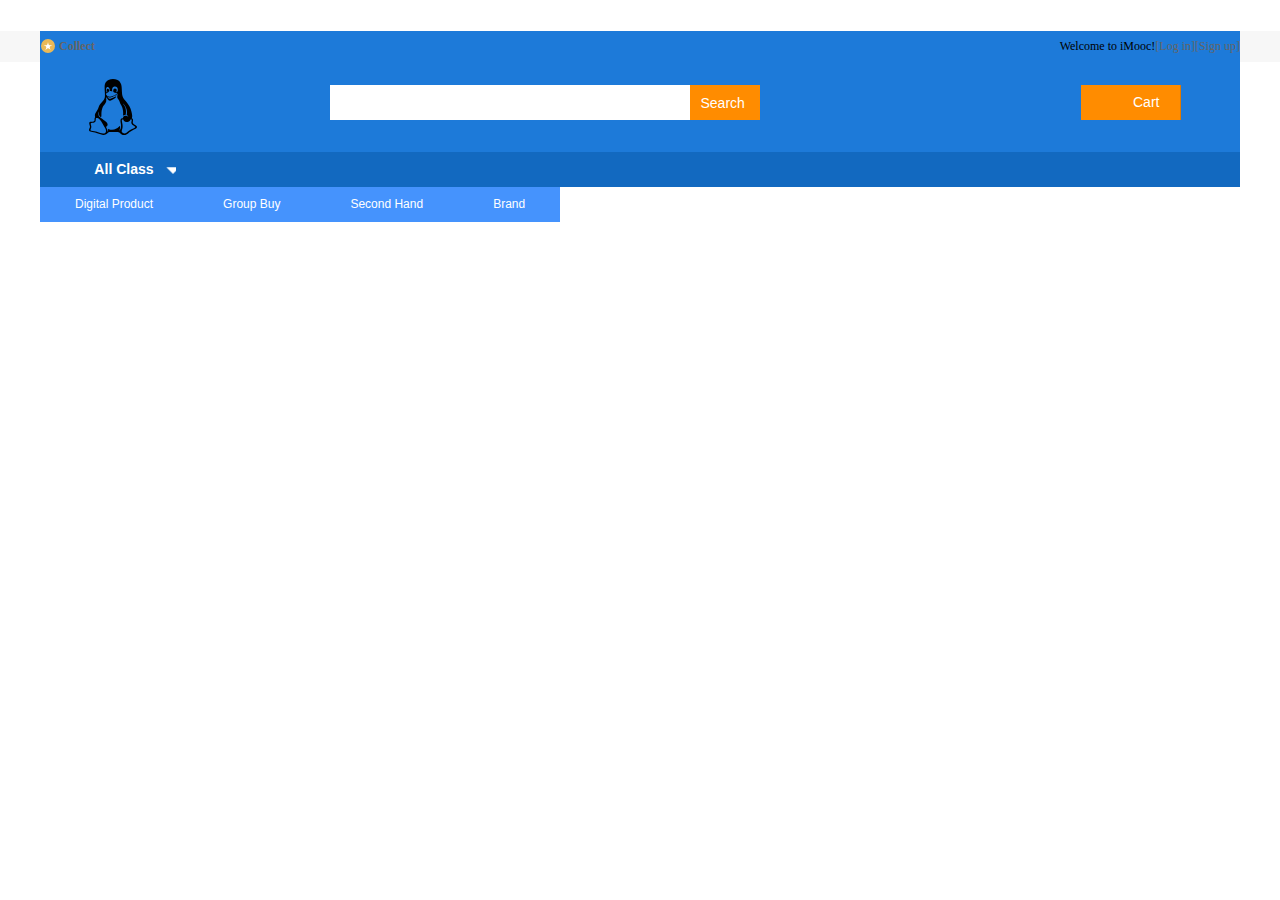
<file: index.html>
<!DOCTYPE html>
<html>
    <head>
        <meta charset="utf-8">
        <title>test</title>
        <link type="text/css"   rel="stylesheet"    href="reset.css">
        <link type="text/css"   rel="stylesheet"    href="main.css">

    </head>

    <body>
        <div class="headerBar">
            <div class="topBar">
                <div class="comWidth">
                    <div class="leftArea">
                        <a href="#" class="collection">Collect</a>
                    </div>
                    <div class="rightArea">
                        Welcome to iMooc!<a href="#">[Log in]</a><a href="#">[Sign up]</a>
                    </div>
                    <div class="logoBar">
                        <div class="comWidth">
                            <div class="logo fl">
                                <a href="#"><img src="img/logo.png" alt="mooc"></a>  
                            </div>
                            <div class="search_box fl">
                                <input type="text" class="search_text fl">
                                <input type="=button" value="Search" class="search_btn fr">
                            </div>
                            <div class="Cart fr">
                                <span class="shopText fr">Cart</span>
                                <span class="shopNum fr"></span>
                            </div>

                        </div>
                    </div>
                    <div class="navBox">
                        <div class="comWidth">
                            <div class="shopClass">
                                <h3>All Class<i></i></h3>
                                
                            </div>
                            <ul class="nav fl ">
                                <li><a href="#" class="active">Digital Product</a></li>
                                <li><a href="#" class="active">Group Buy</a></li>
                                <li><a href="#" class="active">Second Hand</a></li>
                                <li><a href="#" class="active">Brand</a></li>
                            </ul>
                        </div>
                    </div>
                </div>
            </div>
        </div>

    </body>
</html>
</file>
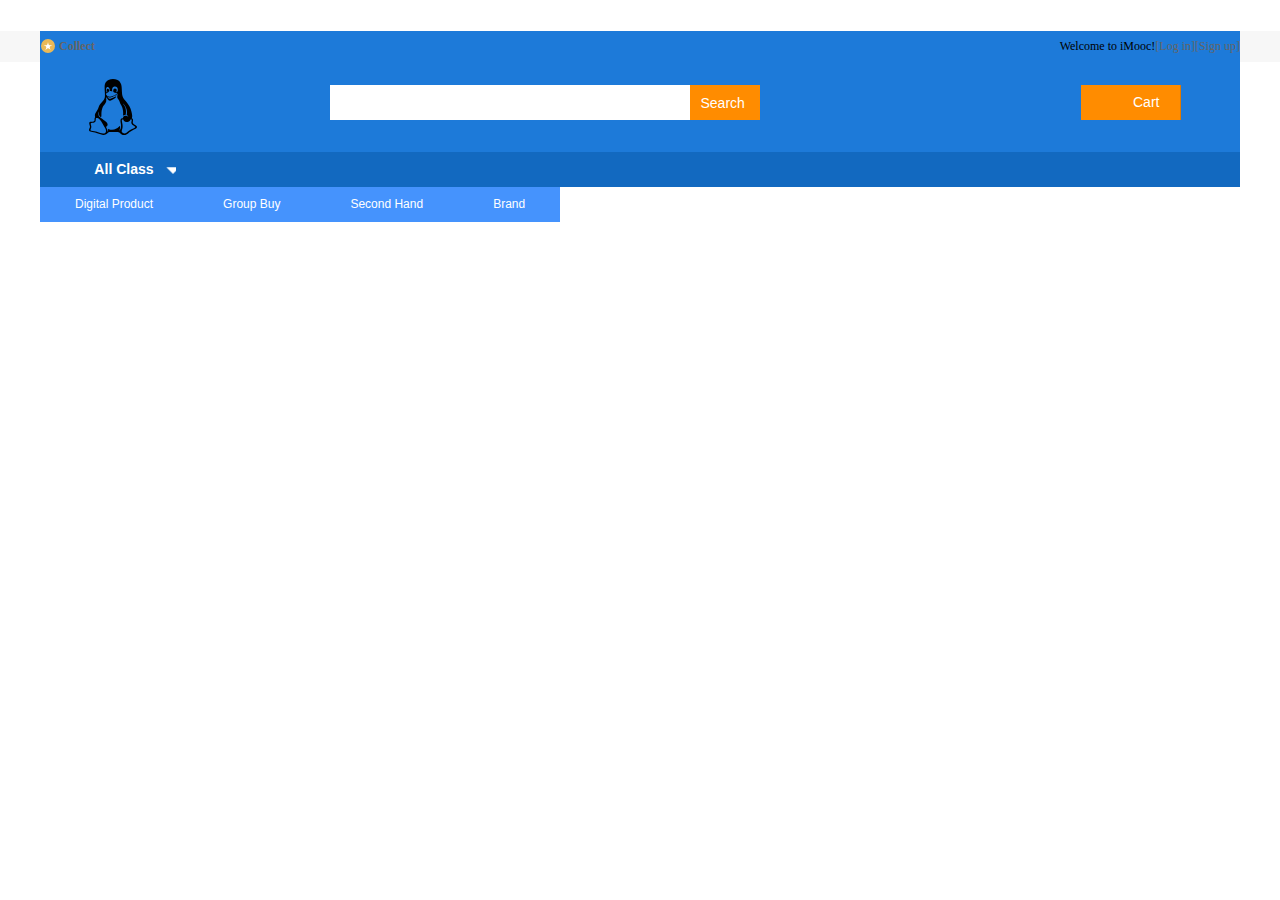
<file: mainpage.html>
<!DOCTYPE html>
<html>
    <head>
        <meta charset="utf-8">
        <title>test</title>
        <link type="text/css"   rel="stylesheet"    href="reset.css">
        <link type="text/css"   rel="stylesheet"    href="main.css">

    </head>

    <body>
        <div class="headerBar">
            <div class="topBar">
                <div class="comWidth">
                    <div class="leftArea">
                        <a href="#" class="collection">Collect</a>
                    </div>
                    <div class="rightArea">
                        Welcome to iMooc!<a href="#">[Log in]</a><a href="#">[Sign up]</a>
                    </div>
                    <div class="logoBar">
                        <div class="comWidth">
                            <div class="logo fl">
                                <a href="#"><img src="img/logo.png" alt="mooc"></a>  
                            </div>
                            <div class="search_box fl">
                                <input type="text" class="search_text fl">
                                <input type="=button" value="Search" class="search_btn fr">
                            </div>
                            <div class="Cart fr">
                                <span class="shopText fr">Cart</span>
                                <span class="shopNum fr"></span>
                            </div>

                        </div>
                    </div>
                    <div class="navBox">
                        <div class="comWidth">
                            <div class="shopClass">
                                <h3>All Class<i></i></h3>
                                
                            </div>
                            <ul class="nav fl ">
                                <li><a href="#" class="active">Digital Product</a></li>
                                <li><a href="#" class="active">Group Buy</a></li>
                                <li><a href="#" class="active">Second Hand</a></li>
                                <li><a href="#" class="active">Brand</a></li>
                            </ul>
                        </div>
                    </div>
                </div>
            </div>
        </div>

    </body>
</html>
</file>
<file: main.css>
@charset "utf-08";

/*public*/
.comWidth{width:1200px; margin-left:auto; margin-right:auto;}
.leftArea{float:left;}
.rightArea{float:right;}

/*topBar*/
.topBar{height:31px; background-color:#F7F7F7; line-height:31px;}
.collection{background: url(../img/icon/collection.png) left center no-repeat; padding-left:19px; font-weight:bold;}
.topBar  a:hover{color:red;}

/*logoBar*/
.logoBar {height:90px; background-color:#1D7AD9; padding-top:31px;margin-top:31px;}
.logo {padding-left: 41px; padding-top:13px;}

/*search*/
.search_box{widows: 430px; padding-top:23px;padding-left: 185px;}
.search_text{width:350px;height: 35px;padding: 0 5px; line-height:35px\9; background-color:#FFF;}
.search_btn{width:70px; height:35px; font-size: 14px; font-family: "Helvetica"; background-color: #FF8C00; color:#FFF;text-indent: 15%;}

/*Cart*/
.Cart{width:100px; height:35px; background-color: #FF8C00; margin-top:23px; margin-right:59px;}
.shopText{font:14px/35px "Helvetica";  color:#FFF; height:100%; width:87px;  border-right:#E27A00 solid 1px; background:url(../
        s//img/icon/cart.png) 10px center no-repeat; text-indent:40px;}
.shopNume{width:27px; height:35px; color:#FFF; border-left:#FF9C01 solid 1px; background:url(../img/icon/sj.png) 33px center no-repeat; font:14px/35px "Helvetica"; text-align: left; 
        padding-right:20px;}
/*navBox*/
.navBox{height:35px; background-color: #1269C0; color:#FFF; } /*  35px  */
.shopClass{width:190px;   }
.shopClass h3{text-align: center; line-height:35px;}
.shopClass i{width:11px; height:7px; overflow: hidden; background:url(../img/icon/sj.png) left center no-repeat;display:inline-block; margin-left:11px;}
.nav, .shopClass{font-family: "Helvetica"; }
.nav  {line-height: 35px;}
.nav  li{float:left;}
.nav a{height:35px; display:inline-block; padding: 0 35px; color:#FFF;}
.nav  .active{background-color:#4593FD;}
</file>
